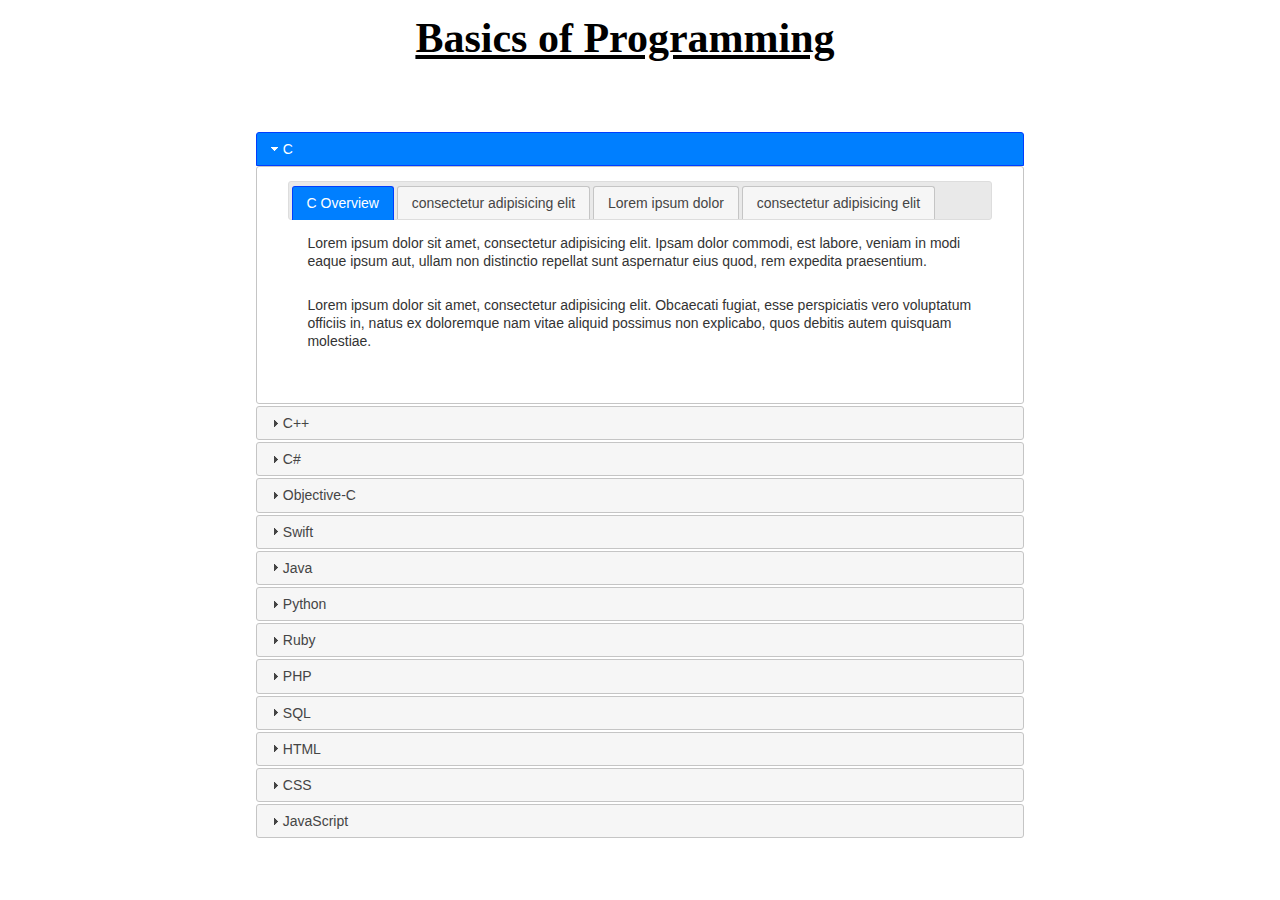
<file: index - Copy.html>
<!DOCTYPE html>
<html lang="en">
<head>
    <meta charset="utf-8">
    <meta name="viewport" content="width=device-width, initial-scale=1.0">
    <title>Basics of Programming</title>
    <link rel="stylesheet" href="styles/styles.css" type="text/css">
    <link rel="stylesheet" href="styles/jquery-ui.css" type="text/css">
        
    <!--<link rel="icon" href="favicon.ico" type="image/x-icon">-->
    <meta name="Basics of Programming" content="Programming basics tutorial for people who don't know anything about programming or people who want to find out about a particular programming language!">
    <!--[if IE]>
    <script src="http://html5shim.googlecode.com/svn/trunk/html5.js></script>
    <![endif]-->
</head>

<body>
    <header>
        <h1>Basics of Programming</h1>
        <nav>
            <ul>
                <li><a href="#C#cOverview">C</a></li>
                <li><a href="#Cpp#CppOverview">C++</a></li>
                <li><a href="#Cshp#CshpOverview">C#</a></li>
                <li><a href="#objC#objCOverview">Objective-C</a></li>
                <li><a href="#swift#swiftOverview">Swift</a></li>
                <li><a href="#javaOverview">Java</a></li>
                <li><a href="#pythonOverview">Python</a></li>
                <li><a href="#rubyOverview">Ruby</a></li>
                <li><a href="#phpOverview">PHP</a></li>
                <li><a href="#sqlOverview">SQL</a></li>
                <li><a href="#htmlOverview" id="htmlLink">HTML</a></li>
                <li><a href="#cssOverview">CSS</a></li>
                <li><a href="#jsOverview">Javascript</a></li> 
            </ul>
        </nav>
    </header>
   
    <main>
       <div id="accordion">
           <h3 id="C">C</h3>
           <div class="tabs">
               <ul>
                   <li><a href="#cOverview">C Overview</a></li>
                   <li><a href="#tabs2">consectetur adipisicing elit</a></li>
                   <li><a href="#tabs3">Lorem ipsum dolor</a></li>
                   <li><a href="#tabs4">consectetur adipisicing elit</a></li>
               </ul>
               <div id="cOverview">
                   <p>Lorem ipsum dolor sit amet, consectetur adipisicing elit. Ipsam dolor commodi, est labore, veniam in modi eaque ipsum aut, ullam non distinctio repellat sunt aspernatur eius quod, rem expedita praesentium.</p>
                   <p>Lorem ipsum dolor sit amet, consectetur adipisicing elit. Obcaecati fugiat, esse perspiciatis vero voluptatum officiis in, natus ex doloremque nam vitae aliquid possimus non explicabo, quos debitis autem quisquam molestiae.</p>
               </div>
               <div id="tabs2">
                   <p>Lorem ipsum dolor sit amet, consectetur adipisicing elit. Aperiam impedit sed corrupti, exercitationem ex quisquam, esse debitis incidunt quod blanditiis harum repellat vel asperiores iste ullam dolores molestias dicta assumenda!</p>
                   <p>Lorem ipsum dolor sit amet, consectetur adipisicing elit. Est id veritatis suscipit, explicabo quasi iusto quisquam accusamus temporibus deserunt! Porro assumenda iste numquam vitae neque. Cupiditate minus velit cum, sit.</p>
               </div>
               <div id="tabs3">
                   <p>Lorem ipsum dolor sit amet, consectetur adipisicing elit. Minus debitis aut, quidem explicabo fuga, ea eligendi aspernatur saepe itaque iste vero earum fugiat. Voluptatibus laborum odio, nostrum officia quia ipsa!</p>
                   <p>Lorem ipsum dolor sit amet, consectetur adipisicing elit. Natus veritatis nam, voluptatem consequuntur perspiciatis ipsa ea ratione amet dolores nisi! Impedit vel, rem eligendi, quas sapiente tenetur debitis sunt animi.</p>
               </div>
               <div id="tabs4">
                   <p>Lorem ipsum dolor sit amet, consectetur adipisicing elit. Odio mollitia autem doloremque repellat maxime molestiae repudiandae, quasi ipsum incidunt quo laudantium, ipsam ducimus officiis molestias velit iusto voluptatum sed dignissimos.</p>
                   <p>Lorem ipsum dolor sit amet, consectetur adipisicing elit. Voluptatum nam sint culpa, molestiae fuga rerum saepe. Similique quae tempore totam tenetur, asperiores cumque itaque. Consequatur quibusdam sunt, est doloremque totam!</p>
               </div>
           </div>
           
           <h3 id="Cpp">C++</h3>
           <div class="tabs">
               <ul>
                   <li><a href="#cppOverview">C++ Overview</a></li>
                   <li><a href="#tabs6">consectetur adipisicing elit</a></li>
                   <li><a href="#tabs7">Lorem ipsum dolor</a></li>
                   <li><a href="#tabs8">consectetur adipisicing elit</a></li>
               </ul>
               <div id="cppOverview">
                   <p>Lorem ipsum dolor sit amet, consectetur adipisicing elit. Ipsam dolor commodi, est labore, veniam in modi eaque ipsum aut, ullam non distinctio repellat sunt aspernatur eius quod, rem expedita praesentium.</p>
                   <p>Lorem ipsum dolor sit amet, consectetur adipisicing elit. Obcaecati fugiat, esse perspiciatis vero voluptatum officiis in, natus ex doloremque nam vitae aliquid possimus non explicabo, quos debitis autem quisquam molestiae.</p>
               </div>
               <div id="tabs6">
                   <p>Lorem ipsum dolor sit amet, consectetur adipisicing elit. Aperiam impedit sed corrupti, exercitationem ex quisquam, esse debitis incidunt quod blanditiis harum repellat vel asperiores iste ullam dolores molestias dicta assumenda!</p>
                   <p>Lorem ipsum dolor sit amet, consectetur adipisicing elit. Est id veritatis suscipit, explicabo quasi iusto quisquam accusamus temporibus deserunt! Porro assumenda iste numquam vitae neque. Cupiditate minus velit cum, sit.</p>
               </div>
               <div id="tabs7">
                   <p>Lorem ipsum dolor sit amet, consectetur adipisicing elit. Minus debitis aut, quidem explicabo fuga, ea eligendi aspernatur saepe itaque iste vero earum fugiat. Voluptatibus laborum odio, nostrum officia quia ipsa!</p>
                   <p>Lorem ipsum dolor sit amet, consectetur adipisicing elit. Natus veritatis nam, voluptatem consequuntur perspiciatis ipsa ea ratione amet dolores nisi! Impedit vel, rem eligendi, quas sapiente tenetur debitis sunt animi.</p>
               </div>
               <div id="tabs8">
                   <p>Lorem ipsum dolor sit amet, consectetur adipisicing elit. Odio mollitia autem doloremque repellat maxime molestiae repudiandae, quasi ipsum incidunt quo laudantium, ipsam ducimus officiis molestias velit iusto voluptatum sed dignissimos.</p>
                   <p>Lorem ipsum dolor sit amet, consectetur adipisicing elit. Voluptatum nam sint culpa, molestiae fuga rerum saepe. Similique quae tempore totam tenetur, asperiores cumque itaque. Consequatur quibusdam sunt, est doloremque totam!</p>
               </div>
           </div>
           
           <h3 id="Cshp">C#</h3>
           <div class="tabs">
               <ul>
                   <li><a href="#CshpOverview">C# Overview</a></li>
                   <li><a href="#tabs10">consectetur adipisicing elit</a></li>
                   <li><a href="#tabs11">Lorem ipsum dolor</a></li>
                   <li><a href="#tabs12">consectetur adipisicing elit</a></li>
               </ul>
               <div id="CshpOverview">
                   <p>Lorem ipsum dolor sit amet, consectetur adipisicing elit. Ipsam dolor commodi, est labore, veniam in modi eaque ipsum aut, ullam non distinctio repellat sunt aspernatur eius quod, rem expedita praesentium.</p>
                   <p>Lorem ipsum dolor sit amet, consectetur adipisicing elit. Obcaecati fugiat, esse perspiciatis vero voluptatum officiis in, natus ex doloremque nam vitae aliquid possimus non explicabo, quos debitis autem quisquam molestiae.</p>
               </div>
               <div id="tabs10">
                   <p>Lorem ipsum dolor sit amet, consectetur adipisicing elit. Aperiam impedit sed corrupti, exercitationem ex quisquam, esse debitis incidunt quod blanditiis harum repellat vel asperiores iste ullam dolores molestias dicta assumenda!</p>
                   <p>Lorem ipsum dolor sit amet, consectetur adipisicing elit. Est id veritatis suscipit, explicabo quasi iusto quisquam accusamus temporibus deserunt! Porro assumenda iste numquam vitae neque. Cupiditate minus velit cum, sit.</p>
               </div>
               <div id="tabs11">
                   <p>Lorem ipsum dolor sit amet, consectetur adipisicing elit. Minus debitis aut, quidem explicabo fuga, ea eligendi aspernatur saepe itaque iste vero earum fugiat. Voluptatibus laborum odio, nostrum officia quia ipsa!</p>
                   <p>Lorem ipsum dolor sit amet, consectetur adipisicing elit. Natus veritatis nam, voluptatem consequuntur perspiciatis ipsa ea ratione amet dolores nisi! Impedit vel, rem eligendi, quas sapiente tenetur debitis sunt animi.</p>
               </div>
               <div id="tabs12">
                   <p>Lorem ipsum dolor sit amet, consectetur adipisicing elit. Odio mollitia autem doloremque repellat maxime molestiae repudiandae, quasi ipsum incidunt quo laudantium, ipsam ducimus officiis molestias velit iusto voluptatum sed dignissimos.</p>
                   <p>Lorem ipsum dolor sit amet, consectetur adipisicing elit. Voluptatum nam sint culpa, molestiae fuga rerum saepe. Similique quae tempore totam tenetur, asperiores cumque itaque. Consequatur quibusdam sunt, est doloremque totam!</p>
               </div>
           </div>
           
           <h3 id="objC">Objective-C</h3>
           <div class="tabs">
               <ul>
                   <li><a href="#objCOverview">Objective-C Overview</a></li>
                   <li><a href="#tabs14">consectetur adipisicing elit</a></li>
                   <li><a href="#tabs15">Lorem ipsum dolor</a></li>
                   <li><a href="#tabs16">consectetur adipisicing elit</a></li>
               </ul>
               <div id="objCOverview">
                   <p>Lorem ipsum dolor sit amet, consectetur adipisicing elit. Ipsam dolor commodi, est labore, veniam in modi eaque ipsum aut, ullam non distinctio repellat sunt aspernatur eius quod, rem expedita praesentium.</p>
                   <p>Lorem ipsum dolor sit amet, consectetur adipisicing elit. Obcaecati fugiat, esse perspiciatis vero voluptatum officiis in, natus ex doloremque nam vitae aliquid possimus non explicabo, quos debitis autem quisquam molestiae.</p>
               </div>
               <div id="tabs14">
                   <p>Lorem ipsum dolor sit amet, consectetur adipisicing elit. Aperiam impedit sed corrupti, exercitationem ex quisquam, esse debitis incidunt quod blanditiis harum repellat vel asperiores iste ullam dolores molestias dicta assumenda!</p>
                   <p>Lorem ipsum dolor sit amet, consectetur adipisicing elit. Est id veritatis suscipit, explicabo quasi iusto quisquam accusamus temporibus deserunt! Porro assumenda iste numquam vitae neque. Cupiditate minus velit cum, sit.</p>
               </div>
               <div id="tabs15">
                   <p>Lorem ipsum dolor sit amet, consectetur adipisicing elit. Minus debitis aut, quidem explicabo fuga, ea eligendi aspernatur saepe itaque iste vero earum fugiat. Voluptatibus laborum odio, nostrum officia quia ipsa!</p>
                   <p>Lorem ipsum dolor sit amet, consectetur adipisicing elit. Natus veritatis nam, voluptatem consequuntur perspiciatis ipsa ea ratione amet dolores nisi! Impedit vel, rem eligendi, quas sapiente tenetur debitis sunt animi.</p>
               </div>
               <div id="tabs16">
                   <p>Lorem ipsum dolor sit amet, consectetur adipisicing elit. Odio mollitia autem doloremque repellat maxime molestiae repudiandae, quasi ipsum incidunt quo laudantium, ipsam ducimus officiis molestias velit iusto voluptatum sed dignissimos.</p>
                   <p>Lorem ipsum dolor sit amet, consectetur adipisicing elit. Voluptatum nam sint culpa, molestiae fuga rerum saepe. Similique quae tempore totam tenetur, asperiores cumque itaque. Consequatur quibusdam sunt, est doloremque totam!</p>
               </div>
           </div>
           
           <h3 id="swift">Swift</h3>
           <div class="tabs">
               <ul>
                   <li><a href="#swiftOverview">Swift Overview</a></li>
                   <li><a href="#tabs18">consectetur adipisicing elit</a></li>
                   <li><a href="#tabs19">Lorem ipsum dolor</a></li>
                   <li><a href="#tabs20">consectetur adipisicing elit</a></li>
               </ul>
               <div id="swiftOverview">
                   <p>Lorem ipsum dolor sit amet, consectetur adipisicing elit. Ipsam dolor commodi, est labore, veniam in modi eaque ipsum aut, ullam non distinctio repellat sunt aspernatur eius quod, rem expedita praesentium.</p>
                   <p>Lorem ipsum dolor sit amet, consectetur adipisicing elit. Obcaecati fugiat, esse perspiciatis vero voluptatum officiis in, natus ex doloremque nam vitae aliquid possimus non explicabo, quos debitis autem quisquam molestiae.</p>
               </div>
               <div id="tabs18">
                   <p>Lorem ipsum dolor sit amet, consectetur adipisicing elit. Aperiam impedit sed corrupti, exercitationem ex quisquam, esse debitis incidunt quod blanditiis harum repellat vel asperiores iste ullam dolores molestias dicta assumenda!</p>
                   <p>Lorem ipsum dolor sit amet, consectetur adipisicing elit. Est id veritatis suscipit, explicabo quasi iusto quisquam accusamus temporibus deserunt! Porro assumenda iste numquam vitae neque. Cupiditate minus velit cum, sit.</p>
               </div>
               <div id="tabs19">
                   <p>Lorem ipsum dolor sit amet, consectetur adipisicing elit. Minus debitis aut, quidem explicabo fuga, ea eligendi aspernatur saepe itaque iste vero earum fugiat. Voluptatibus laborum odio, nostrum officia quia ipsa!</p>
                   <p>Lorem ipsum dolor sit amet, consectetur adipisicing elit. Natus veritatis nam, voluptatem consequuntur perspiciatis ipsa ea ratione amet dolores nisi! Impedit vel, rem eligendi, quas sapiente tenetur debitis sunt animi.</p>
               </div>
               <div id="tabs20">
                   <p>Lorem ipsum dolor sit amet, consectetur adipisicing elit. Odio mollitia autem doloremque repellat maxime molestiae repudiandae, quasi ipsum incidunt quo laudantium, ipsam ducimus officiis molestias velit iusto voluptatum sed dignissimos.</p>
                   <p>Lorem ipsum dolor sit amet, consectetur adipisicing elit. Voluptatum nam sint culpa, molestiae fuga rerum saepe. Similique quae tempore totam tenetur, asperiores cumque itaque. Consequatur quibusdam sunt, est doloremque totam!</p>
               </div>
           </div>
           
           <h3 id="java">Java</h3>
           <div class="tabs">
               <ul>
                   <li><a href="#javaOverview">Java Overview</a></li>
                   <li><a href="#tabs22">consectetur adipisicing elit</a></li>
                   <li><a href="#tabs23">Lorem ipsum dolor</a></li>
                   <li><a href="#tabs24">consectetur adipisicing elit</a></li>
               </ul>
               <div id="javaOverview">
                   <p>Lorem ipsum dolor sit amet, consectetur adipisicing elit. Ipsam dolor commodi, est labore, veniam in modi eaque ipsum aut, ullam non distinctio repellat sunt aspernatur eius quod, rem expedita praesentium.</p>
                   <p>Lorem ipsum dolor sit amet, consectetur adipisicing elit. Obcaecati fugiat, esse perspiciatis vero voluptatum officiis in, natus ex doloremque nam vitae aliquid possimus non explicabo, quos debitis autem quisquam molestiae.</p>
               </div>
               <div id="tabs22">
                   <p>Lorem ipsum dolor sit amet, consectetur adipisicing elit. Aperiam impedit sed corrupti, exercitationem ex quisquam, esse debitis incidunt quod blanditiis harum repellat vel asperiores iste ullam dolores molestias dicta assumenda!</p>
                   <p>Lorem ipsum dolor sit amet, consectetur adipisicing elit. Est id veritatis suscipit, explicabo quasi iusto quisquam accusamus temporibus deserunt! Porro assumenda iste numquam vitae neque. Cupiditate minus velit cum, sit.</p>
               </div>
               <div id="tabs23">
                   <p>Lorem ipsum dolor sit amet, consectetur adipisicing elit. Minus debitis aut, quidem explicabo fuga, ea eligendi aspernatur saepe itaque iste vero earum fugiat. Voluptatibus laborum odio, nostrum officia quia ipsa!</p>
                   <p>Lorem ipsum dolor sit amet, consectetur adipisicing elit. Natus veritatis nam, voluptatem consequuntur perspiciatis ipsa ea ratione amet dolores nisi! Impedit vel, rem eligendi, quas sapiente tenetur debitis sunt animi.</p>
               </div>
               <div id="tabs24">
                   <p>Lorem ipsum dolor sit amet, consectetur adipisicing elit. Odio mollitia autem doloremque repellat maxime molestiae repudiandae, quasi ipsum incidunt quo laudantium, ipsam ducimus officiis molestias velit iusto voluptatum sed dignissimos.</p>
                   <p>Lorem ipsum dolor sit amet, consectetur adipisicing elit. Voluptatum nam sint culpa, molestiae fuga rerum saepe. Similique quae tempore totam tenetur, asperiores cumque itaque. Consequatur quibusdam sunt, est doloremque totam!</p>
               </div>
           </div>
           
           <h3 id="python">Python</h3>
           <div class="tabs">
               <ul>
                   <li><a href="#pythonOverview">Python Overview</a></li>
                   <li><a href="#tabs26">consectetur adipisicing elit</a></li>
                   <li><a href="#tabs27">Lorem ipsum dolor</a></li>
                   <li><a href="#tabs28">consectetur adipisicing elit</a></li>
               </ul>
               <div id="pythonOverview">
                   <p>Lorem ipsum dolor sit amet, consectetur adipisicing elit. Ipsam dolor commodi, est labore, veniam in modi eaque ipsum aut, ullam non distinctio repellat sunt aspernatur eius quod, rem expedita praesentium.</p>
                   <p>Lorem ipsum dolor sit amet, consectetur adipisicing elit. Obcaecati fugiat, esse perspiciatis vero voluptatum officiis in, natus ex doloremque nam vitae aliquid possimus non explicabo, quos debitis autem quisquam molestiae.</p>
               </div>
               <div id="tabs26">
                   <p>Lorem ipsum dolor sit amet, consectetur adipisicing elit. Aperiam impedit sed corrupti, exercitationem ex quisquam, esse debitis incidunt quod blanditiis harum repellat vel asperiores iste ullam dolores molestias dicta assumenda!</p>
                   <p>Lorem ipsum dolor sit amet, consectetur adipisicing elit. Est id veritatis suscipit, explicabo quasi iusto quisquam accusamus temporibus deserunt! Porro assumenda iste numquam vitae neque. Cupiditate minus velit cum, sit.</p>
               </div>
               <div id="tabs27">
                   <p>Lorem ipsum dolor sit amet, consectetur adipisicing elit. Minus debitis aut, quidem explicabo fuga, ea eligendi aspernatur saepe itaque iste vero earum fugiat. Voluptatibus laborum odio, nostrum officia quia ipsa!</p>
                   <p>Lorem ipsum dolor sit amet, consectetur adipisicing elit. Natus veritatis nam, voluptatem consequuntur perspiciatis ipsa ea ratione amet dolores nisi! Impedit vel, rem eligendi, quas sapiente tenetur debitis sunt animi.</p>
               </div>
               <div id="tabs28">
                   <p>Lorem ipsum dolor sit amet, consectetur adipisicing elit. Odio mollitia autem doloremque repellat maxime molestiae repudiandae, quasi ipsum incidunt quo laudantium, ipsam ducimus officiis molestias velit iusto voluptatum sed dignissimos.</p>
                   <p>Lorem ipsum dolor sit amet, consectetur adipisicing elit. Voluptatum nam sint culpa, molestiae fuga rerum saepe. Similique quae tempore totam tenetur, asperiores cumque itaque. Consequatur quibusdam sunt, est doloremque totam!</p>
               </div>
           </div>
           
           <h3 id="ruby">Ruby</h3>
           <div class="tabs">
               <ul>
                   <li><a href="#rubyOverview">Ruby Overview</a></li>
                   <li><a href="#tabs30">consectetur adipisicing elit</a></li>
                   <li><a href="#tabs31">Lorem ipsum dolor</a></li>
                   <li><a href="#tabs32">consectetur adipisicing elit</a></li>
               </ul>
               <div id="rubyOverview">
                   <p>Lorem ipsum dolor sit amet, consectetur adipisicing elit. Ipsam dolor commodi, est labore, veniam in modi eaque ipsum aut, ullam non distinctio repellat sunt aspernatur eius quod, rem expedita praesentium.</p>
                   <p>Lorem ipsum dolor sit amet, consectetur adipisicing elit. Obcaecati fugiat, esse perspiciatis vero voluptatum officiis in, natus ex doloremque nam vitae aliquid possimus non explicabo, quos debitis autem quisquam molestiae.</p>
               </div>
               <div id="tabs30">
                   <p>Lorem ipsum dolor sit amet, consectetur adipisicing elit. Aperiam impedit sed corrupti, exercitationem ex quisquam, esse debitis incidunt quod blanditiis harum repellat vel asperiores iste ullam dolores molestias dicta assumenda!</p>
                   <p>Lorem ipsum dolor sit amet, consectetur adipisicing elit. Est id veritatis suscipit, explicabo quasi iusto quisquam accusamus temporibus deserunt! Porro assumenda iste numquam vitae neque. Cupiditate minus velit cum, sit.</p>
               </div>
               <div id="tabs31">
                   <p>Lorem ipsum dolor sit amet, consectetur adipisicing elit. Minus debitis aut, quidem explicabo fuga, ea eligendi aspernatur saepe itaque iste vero earum fugiat. Voluptatibus laborum odio, nostrum officia quia ipsa!</p>
                   <p>Lorem ipsum dolor sit amet, consectetur adipisicing elit. Natus veritatis nam, voluptatem consequuntur perspiciatis ipsa ea ratione amet dolores nisi! Impedit vel, rem eligendi, quas sapiente tenetur debitis sunt animi.</p>
               </div>
               <div id="tabs32">
                   <p>Lorem ipsum dolor sit amet, consectetur adipisicing elit. Odio mollitia autem doloremque repellat maxime molestiae repudiandae, quasi ipsum incidunt quo laudantium, ipsam ducimus officiis molestias velit iusto voluptatum sed dignissimos.</p>
                   <p>Lorem ipsum dolor sit amet, consectetur adipisicing elit. Voluptatum nam sint culpa, molestiae fuga rerum saepe. Similique quae tempore totam tenetur, asperiores cumque itaque. Consequatur quibusdam sunt, est doloremque totam!</p>
               </div>
           </div>
           
           <h3 id="php">PHP</h3>
           <div class="tabs">
               <ul>
                   <li><a href="#phpOverview">PHP Overview</a></li>
                   <li><a href="#tabs34">consectetur adipisicing elit</a></li>
                   <li><a href="#tabs35">Lorem ipsum dolor</a></li>
                   <li><a href="#tabs36">consectetur adipisicing elit</a></li>
               </ul>
               <div id="phpOverview">
                   <p>Lorem ipsum dolor sit amet, consectetur adipisicing elit. Ipsam dolor commodi, est labore, veniam in modi eaque ipsum aut, ullam non distinctio repellat sunt aspernatur eius quod, rem expedita praesentium.</p>
                   <p>Lorem ipsum dolor sit amet, consectetur adipisicing elit. Obcaecati fugiat, esse perspiciatis vero voluptatum officiis in, natus ex doloremque nam vitae aliquid possimus non explicabo, quos debitis autem quisquam molestiae.</p>
               </div>
               <div id="tabs34">
                   <p>Lorem ipsum dolor sit amet, consectetur adipisicing elit. Aperiam impedit sed corrupti, exercitationem ex quisquam, esse debitis incidunt quod blanditiis harum repellat vel asperiores iste ullam dolores molestias dicta assumenda!</p>
                   <p>Lorem ipsum dolor sit amet, consectetur adipisicing elit. Est id veritatis suscipit, explicabo quasi iusto quisquam accusamus temporibus deserunt! Porro assumenda iste numquam vitae neque. Cupiditate minus velit cum, sit.</p>
               </div>
               <div id="tabs35">
                   <p>Lorem ipsum dolor sit amet, consectetur adipisicing elit. Minus debitis aut, quidem explicabo fuga, ea eligendi aspernatur saepe itaque iste vero earum fugiat. Voluptatibus laborum odio, nostrum officia quia ipsa!</p>
                   <p>Lorem ipsum dolor sit amet, consectetur adipisicing elit. Natus veritatis nam, voluptatem consequuntur perspiciatis ipsa ea ratione amet dolores nisi! Impedit vel, rem eligendi, quas sapiente tenetur debitis sunt animi.</p>
               </div>
               <div id="tabs36">
                   <p>Lorem ipsum dolor sit amet, consectetur adipisicing elit. Odio mollitia autem doloremque repellat maxime molestiae repudiandae, quasi ipsum incidunt quo laudantium, ipsam ducimus officiis molestias velit iusto voluptatum sed dignissimos.</p>
                   <p>Lorem ipsum dolor sit amet, consectetur adipisicing elit. Voluptatum nam sint culpa, molestiae fuga rerum saepe. Similique quae tempore totam tenetur, asperiores cumque itaque. Consequatur quibusdam sunt, est doloremque totam!</p>
               </div>
           </div>
           
           <h3 id="sql">SQL</h3>
           <div class="tabs">
               <ul>
                   <li><a href="#sqlOverview">SQL Overview</a></li>
                   <li><a href="#tabs38">consectetur adipisicing elit</a></li>
                   <li><a href="#tabs39">Lorem ipsum dolor</a></li>
                   <li><a href="#tabs40">consectetur adipisicing elit</a></li>
               </ul>
               <div id="sqlOverview">
                   <p>Lorem ipsum dolor sit amet, consectetur adipisicing elit. Ipsam dolor commodi, est labore, veniam in modi eaque ipsum aut, ullam non distinctio repellat sunt aspernatur eius quod, rem expedita praesentium.</p>
                   <p>Lorem ipsum dolor sit amet, consectetur adipisicing elit. Obcaecati fugiat, esse perspiciatis vero voluptatum officiis in, natus ex doloremque nam vitae aliquid possimus non explicabo, quos debitis autem quisquam molestiae.</p>
               </div>
               <div id="tabs38">
                   <p>Lorem ipsum dolor sit amet, consectetur adipisicing elit. Aperiam impedit sed corrupti, exercitationem ex quisquam, esse debitis incidunt quod blanditiis harum repellat vel asperiores iste ullam dolores molestias dicta assumenda!</p>
                   <p>Lorem ipsum dolor sit amet, consectetur adipisicing elit. Est id veritatis suscipit, explicabo quasi iusto quisquam accusamus temporibus deserunt! Porro assumenda iste numquam vitae neque. Cupiditate minus velit cum, sit.</p>
               </div>
               <div id="tabs39">
                   <p>Lorem ipsum dolor sit amet, consectetur adipisicing elit. Minus debitis aut, quidem explicabo fuga, ea eligendi aspernatur saepe itaque iste vero earum fugiat. Voluptatibus laborum odio, nostrum officia quia ipsa!</p>
                   <p>Lorem ipsum dolor sit amet, consectetur adipisicing elit. Natus veritatis nam, voluptatem consequuntur perspiciatis ipsa ea ratione amet dolores nisi! Impedit vel, rem eligendi, quas sapiente tenetur debitis sunt animi.</p>
               </div>
               <div id="tabs40">
                   <p>Lorem ipsum dolor sit amet, consectetur adipisicing elit. Odio mollitia autem doloremque repellat maxime molestiae repudiandae, quasi ipsum incidunt quo laudantium, ipsam ducimus officiis molestias velit iusto voluptatum sed dignissimos.</p>
                   <p>Lorem ipsum dolor sit amet, consectetur adipisicing elit. Voluptatum nam sint culpa, molestiae fuga rerum saepe. Similique quae tempore totam tenetur, asperiores cumque itaque. Consequatur quibusdam sunt, est doloremque totam!</p>
               </div>
           </div>
           
           <h3 id="html">HTML</h3>
           <div class="tabs">
               <ul>
                   <li><a href="#htmlOverview">HTML Overview</a></li>
                   <li><a href="#tabs42">consectetur adipisicing elit</a></li>
                   <li><a href="#tabs43">Lorem ipsum dolor</a></li>
                   <li><a href="#tabs44">consectetur adipisicing elit</a></li>
               </ul>
               <div id="htmlOverview">
                   <p>Lorem ipsum dolor sit amet, consectetur adipisicing elit. Ipsam dolor commodi, est labore, veniam in modi eaque ipsum aut, ullam non distinctio repellat sunt aspernatur eius quod, rem expedita praesentium.</p>
                   <p>Lorem ipsum dolor sit amet, consectetur adipisicing elit. Obcaecati fugiat, esse perspiciatis vero voluptatum officiis in, natus ex doloremque nam vitae aliquid possimus non explicabo, quos debitis autem quisquam molestiae.</p>
               </div>
               <div id="tabs42">
                   <p>Lorem ipsum dolor sit amet, consectetur adipisicing elit. Aperiam impedit sed corrupti, exercitationem ex quisquam, esse debitis incidunt quod blanditiis harum repellat vel asperiores iste ullam dolores molestias dicta assumenda!</p>
                   <p>Lorem ipsum dolor sit amet, consectetur adipisicing elit. Est id veritatis suscipit, explicabo quasi iusto quisquam accusamus temporibus deserunt! Porro assumenda iste numquam vitae neque. Cupiditate minus velit cum, sit.</p>
               </div>
               <div id="tabs43">
                   <p>Lorem ipsum dolor sit amet, consectetur adipisicing elit. Minus debitis aut, quidem explicabo fuga, ea eligendi aspernatur saepe itaque iste vero earum fugiat. Voluptatibus laborum odio, nostrum officia quia ipsa!</p>
                   <p>Lorem ipsum dolor sit amet, consectetur adipisicing elit. Natus veritatis nam, voluptatem consequuntur perspiciatis ipsa ea ratione amet dolores nisi! Impedit vel, rem eligendi, quas sapiente tenetur debitis sunt animi.</p>
               </div>
               <div id="tabs44">
                   <p>Lorem ipsum dolor sit amet, consectetur adipisicing elit. Odio mollitia autem doloremque repellat maxime molestiae repudiandae, quasi ipsum incidunt quo laudantium, ipsam ducimus officiis molestias velit iusto voluptatum sed dignissimos.</p>
                   <p>Lorem ipsum dolor sit amet, consectetur adipisicing elit. Voluptatum nam sint culpa, molestiae fuga rerum saepe. Similique quae tempore totam tenetur, asperiores cumque itaque. Consequatur quibusdam sunt, est doloremque totam!</p>
               </div>
           </div>
           
           <h3 id="css">CSS</h3>
           <div class="tabs">
               <ul>
                   <li><a href="#cssOverview">CSS Overview</a></li>
                   <li><a href="#tabs46">consectetur adipisicing elit</a></li>
                   <li><a href="#tabs47">Lorem ipsum dolor</a></li>
                   <li><a href="#tabs48">consectetur adipisicing elit</a></li>
               </ul>
               <div id="cssOverview">
                   <p>Lorem ipsum dolor sit amet, consectetur adipisicing elit. Ipsam dolor commodi, est labore, veniam in modi eaque ipsum aut, ullam non distinctio repellat sunt aspernatur eius quod, rem expedita praesentium.</p>
                   <p>Lorem ipsum dolor sit amet, consectetur adipisicing elit. Obcaecati fugiat, esse perspiciatis vero voluptatum officiis in, natus ex doloremque nam vitae aliquid possimus non explicabo, quos debitis autem quisquam molestiae.</p>
               </div>
               <div id="tabs46">
                   <p>Lorem ipsum dolor sit amet, consectetur adipisicing elit. Aperiam impedit sed corrupti, exercitationem ex quisquam, esse debitis incidunt quod blanditiis harum repellat vel asperiores iste ullam dolores molestias dicta assumenda!</p>
                   <p>Lorem ipsum dolor sit amet, consectetur adipisicing elit. Est id veritatis suscipit, explicabo quasi iusto quisquam accusamus temporibus deserunt! Porro assumenda iste numquam vitae neque. Cupiditate minus velit cum, sit.</p>
               </div>
               <div id="tabs47">
                   <p>Lorem ipsum dolor sit amet, consectetur adipisicing elit. Minus debitis aut, quidem explicabo fuga, ea eligendi aspernatur saepe itaque iste vero earum fugiat. Voluptatibus laborum odio, nostrum officia quia ipsa!</p>
                   <p>Lorem ipsum dolor sit amet, consectetur adipisicing elit. Natus veritatis nam, voluptatem consequuntur perspiciatis ipsa ea ratione amet dolores nisi! Impedit vel, rem eligendi, quas sapiente tenetur debitis sunt animi.</p>
               </div>
               <div id="tabs48">
                   <p>Lorem ipsum dolor sit amet, consectetur adipisicing elit. Odio mollitia autem doloremque repellat maxime molestiae repudiandae, quasi ipsum incidunt quo laudantium, ipsam ducimus officiis molestias velit iusto voluptatum sed dignissimos.</p>
                   <p>Lorem ipsum dolor sit amet, consectetur adipisicing elit. Voluptatum nam sint culpa, molestiae fuga rerum saepe. Similique quae tempore totam tenetur, asperiores cumque itaque. Consequatur quibusdam sunt, est doloremque totam!</p>
               </div>
           </div>
           
           <h3 id="js">JavaScript</h3>
           <div class="tabs">
               <ul>
                   <li><a href="#jsOverview">JavaScript Overview</a></li>
                   <li><a href="#tabs50">consectetur adipisicing elit</a></li>
                   <li><a href="#tabs51">Lorem ipsum dolor</a></li>
                   <li><a href="#tabs52">consectetur adipisicing elit</a></li>
               </ul>
               <div id="jsOverview">
                   <p>Lorem ipsum dolor sit amet, consectetur adipisicing elit. Ipsam dolor commodi, est labore, veniam in modi eaque ipsum aut, ullam non distinctio repellat sunt aspernatur eius quod, rem expedita praesentium.</p>
                   <p>Lorem ipsum dolor sit amet, consectetur adipisicing elit. Obcaecati fugiat, esse perspiciatis vero voluptatum officiis in, natus ex doloremque nam vitae aliquid possimus non explicabo, quos debitis autem quisquam molestiae.</p>
               </div>
               <div id="tabs50">
                   <p>Lorem ipsum dolor sit amet, consectetur adipisicing elit. Aperiam impedit sed corrupti, exercitationem ex quisquam, esse debitis incidunt quod blanditiis harum repellat vel asperiores iste ullam dolores molestias dicta assumenda!</p>
                   <p>Lorem ipsum dolor sit amet, consectetur adipisicing elit. Est id veritatis suscipit, explicabo quasi iusto quisquam accusamus temporibus deserunt! Porro assumenda iste numquam vitae neque. Cupiditate minus velit cum, sit.</p>
               </div>
               <div id="tabs51">
                   <p>Lorem ipsum dolor sit amet, consectetur adipisicing elit. Minus debitis aut, quidem explicabo fuga, ea eligendi aspernatur saepe itaque iste vero earum fugiat. Voluptatibus laborum odio, nostrum officia quia ipsa!</p>
                   <p>Lorem ipsum dolor sit amet, consectetur adipisicing elit. Natus veritatis nam, voluptatem consequuntur perspiciatis ipsa ea ratione amet dolores nisi! Impedit vel, rem eligendi, quas sapiente tenetur debitis sunt animi.</p>
               </div>
               <div id="tabs52">
                   <p>Lorem ipsum dolor sit amet, consectetur adipisicing elit. Odio mollitia autem doloremque repellat maxime molestiae repudiandae, quasi ipsum incidunt quo laudantium, ipsam ducimus officiis molestias velit iusto voluptatum sed dignissimos.</p>
                   <p>Lorem ipsum dolor sit amet, consectetur adipisicing elit. Voluptatum nam sint culpa, molestiae fuga rerum saepe. Similique quae tempore totam tenetur, asperiores cumque itaque. Consequatur quibusdam sunt, est doloremque totam!</p>
               </div>
           </div>
       </div>
    </main>
   
    <footer>

    </footer>
    
    <!-- Load the CDN of jQueryfirst -->
    <script
      src="https://code.jquery.com/jquery-2.1.4.min.js"
      integrity="sha256-8WqyJLuWKRBVhxXIL1jBDD7SDxU936oZkCnxQbWwJVw="
      crossorigin="anonymous">
    </script>

    <!-- If CDN fails to load, serve up the local jQuery -->
    <script type="text/javascript">
        window.jQuery || document.write('<script src="scripts/jquery-3.2.1.js"></script');
    </script>
    
    <!-- jQuery UI Scripts-->
    <script src="scripts/jquery-ui.min.js"></script>
   
   <!-- Custom Scripts -->
    <script src="scripts/scripts.js"></script>
</body>
</html>
</file>
<file: styles/styles.css>
/*

 GLOBAL STYLES 

* {
    margin: 0;
    padding: 0;
    font-size: 14px;
}

header {
    width: 100%;
    text-align: right;
    margin-bottom: 50px;
}
header h1 {
    font-size: 3em;
    padding: 20px 30px 50px 0;
}

nav {
    text-align: center;
}

header nav a {
    text-decoration: none;
    list-style-type: none;
    font-size: 1.6em;
    line-height: 1.5em;
}

main {
    width: 80%;
    margin: 0 auto;
}
*/




/* GLOBAL STYLES */

* {
    margin: 0;
    padding: 0;
    font-size: 14px;
}

header nav {
  display: none;
}

body {
  /*background-color: #e74;*/
}

header {
    width: 100%;
    text-align: center;
    margin-bottom: 50px;
}
header h1 {
    font-size: 3em;
    padding: 14px 30px 20px 0;
    /*color: #f3f3d3;*/
    text-decoration: underline;
}

nav {
    text-align: center;
}

header nav a {
    text-decoration: none;
    list-style-type: none;
    font-size: 1.6em;
    line-height: 1.5em;
}

main {
    width: 60%;
    margin: 0 auto;
}

.tabs p, .tabs ul, .tabs h2 {
  margin-bottom: 25px;
}

h2 {
  font-size: 1.8em;
  text-decoration: underline;
  
}

.tabs h4:before {
  content: '-- ';
}


@media screen and (max-width: 500px) {
  * {
      font-size: 12px;  
  }
  
}
</file>
